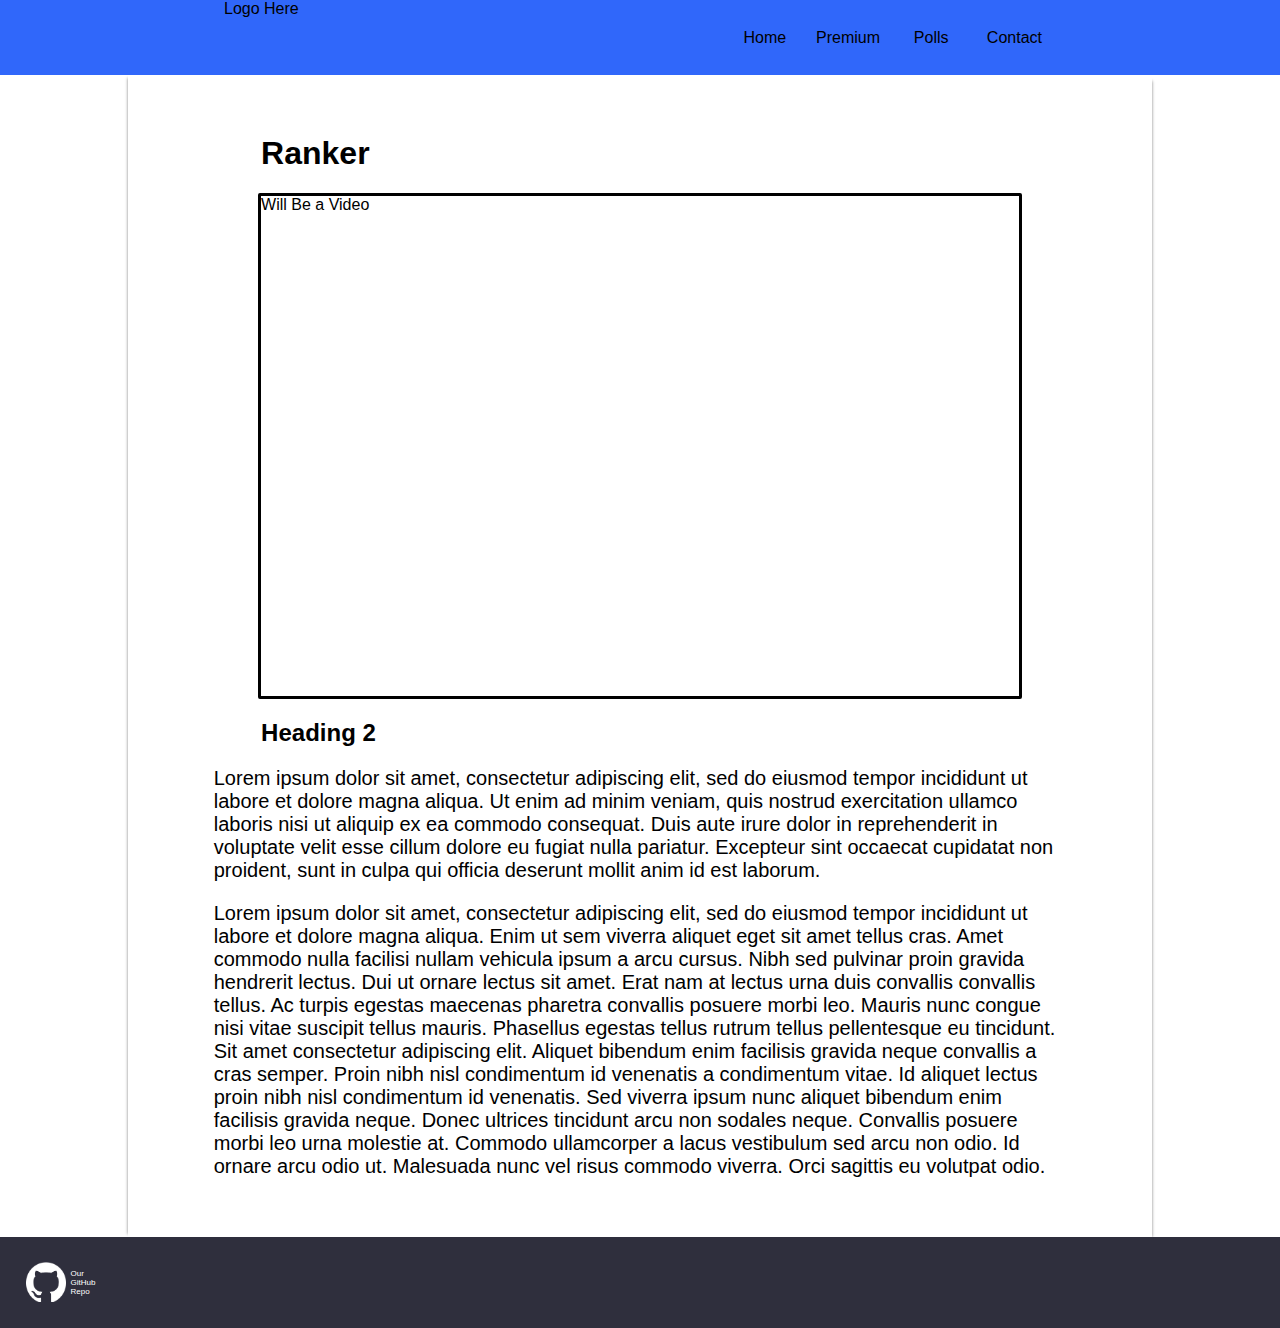
<file: index.html>
<!DOCTYPE html>
<html lang="en">
    <head>
        <meta name="viewport" content="width=device-width, initial-scale=1.0">
        <meta charset="itf-8">
        <title>Rankpolls | Home</title>
        <link rel="stylesheet" href="./basic.css">
        <link rel="stylesheet" href="./index.css">
    </head>
    <body>
        <header>
            <div class="header-inner-container">
                <div class="logo-container">Logo Here</div>
                <ul>
                    <li><a href="#">Home</a></li>
                    <li><a href="./prem.html">Premium</a></li>
                    <li><a href="./polls.html">Polls</a></li>
                    <li><a href="./about-us.html">Contact</a></li>
                </ul>
            </div>
        </header>
        <main>
            <div class="margin"></div>
            <div class="page-center">
                <h1>Ranker</h1>
                <div class="video">Will Be a Video</div>
                <h2>Heading 2</h2>
                <p>Lorem ipsum dolor sit amet, consectetur adipiscing elit, sed do eiusmod tempor incididunt ut labore et dolore magna aliqua. Ut enim ad minim veniam, quis nostrud exercitation ullamco laboris nisi ut aliquip ex ea commodo consequat. Duis aute irure dolor in reprehenderit in voluptate velit esse cillum dolore eu fugiat nulla pariatur. Excepteur sint occaecat cupidatat non proident, sunt in culpa qui officia deserunt mollit anim id est laborum.</p>
                <p>Lorem ipsum dolor sit amet, consectetur adipiscing elit, sed do eiusmod tempor incididunt ut labore et dolore magna aliqua. Enim ut sem viverra aliquet eget sit amet tellus cras. Amet commodo nulla facilisi nullam vehicula ipsum a arcu cursus. Nibh sed pulvinar proin gravida hendrerit lectus. Dui ut ornare lectus sit amet. Erat nam at lectus urna duis convallis convallis tellus. Ac turpis egestas maecenas pharetra convallis posuere morbi leo. Mauris nunc congue nisi vitae suscipit tellus mauris. Phasellus egestas tellus rutrum tellus pellentesque eu tincidunt. Sit amet consectetur adipiscing elit. Aliquet bibendum enim facilisis gravida neque convallis a cras semper. Proin nibh nisl condimentum id venenatis a condimentum vitae. Id aliquet lectus proin nibh nisl condimentum id venenatis. Sed viverra ipsum nunc aliquet bibendum enim facilisis gravida neque. Donec ultrices tincidunt arcu non sodales neque. Convallis posuere morbi leo urna molestie at. Commodo ullamcorper a lacus vestibulum sed arcu non odio. Id ornare arcu odio ut. Malesuada nunc vel risus commodo viverra. Orci sagittis eu volutpat odio.</p>
            </div>
            <div class="margin"></div>
        </main>
        <footer>
            <div class="footer-logo-container">
                <a href="https://github.com/swalloich/startup" id="github-footer-link">
                    <img src="./resources/github-mark-white.png" alt="" id="github-footer-img">
                </a>
                <div class="footer-logo-label">
                    Our GitHub Repo
                </div>
            </div>
        </footer>
    </body>
</html>
</file>
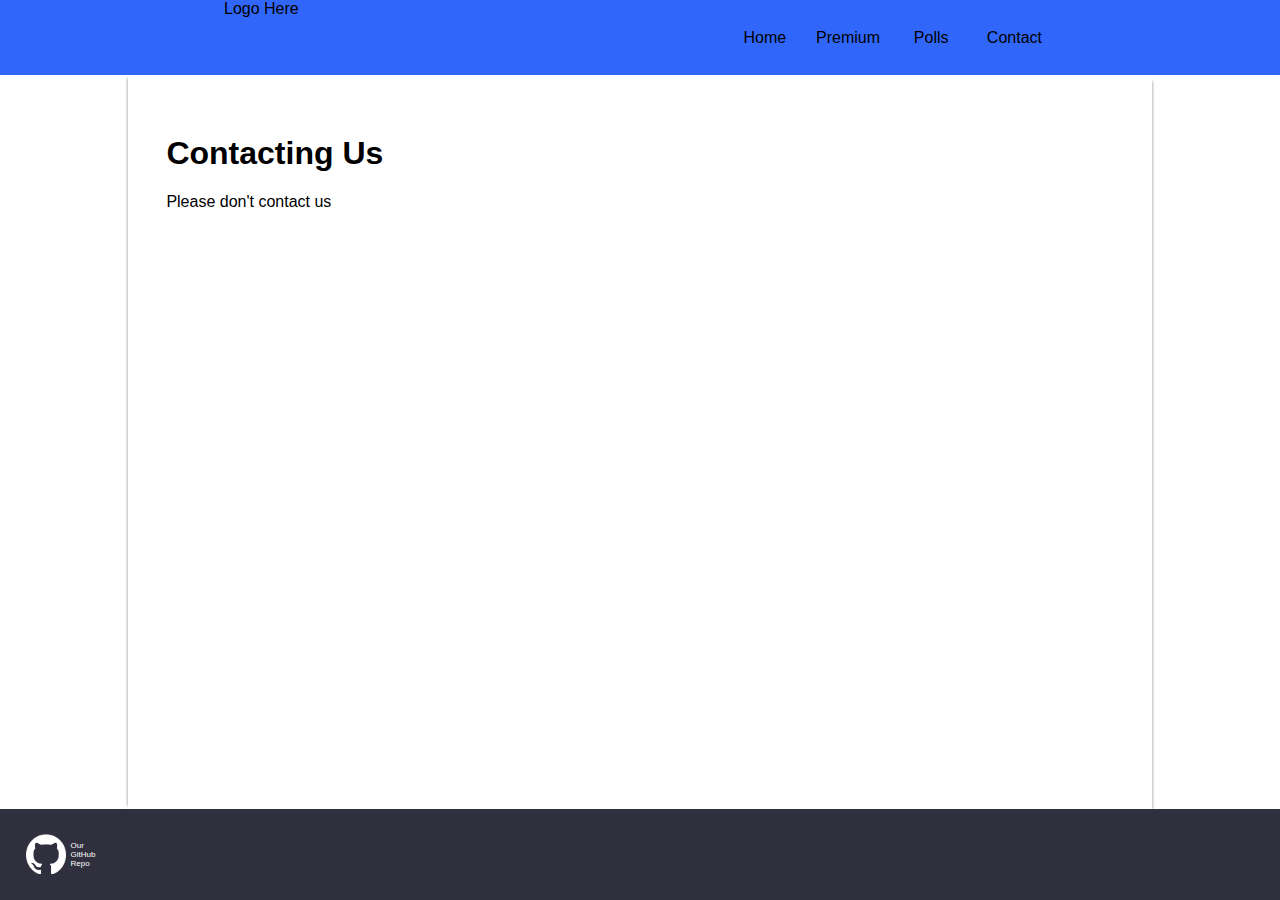
<file: about-us.html>
<!DOCTYPE html>
<html lang="en">
    <head>
        <meta name="viewport" content="width=device-width, initial-scale=1.0">
        <meta charset="itf-8">
        <title>Rankpolls | About Us</title>
        <link rel="stylesheet" href="./basic.css">
    </head>
    <body>
        <header>
            <div class="header-inner-container">
                <div class="logo-container">Logo Here</div>
                <ul>
                    <li><a href="./index.html">Home</a></li>
                    <li><a href="./prem.html">Premium</a></li>
                    <li><a href="./polls.html">Polls</a></li>
                    <li><a href="./#">Contact</a></li>
                </ul>
            </div>
        </header>
        <main>
            <div class="margin"></div>
            <div class="page-center">
                <h1>Contacting Us</h1>
                <p>Please don't contact us</p>
            </div>
            <div class="margin"></div>
        </main>
        <footer>
            <div class="footer-logo-container">
                <a href="https://github.com/swalloich/startup" id="github-footer-link">
                    <img src="./resources/github-mark-white.png" alt="" id="github-footer-img">
                </a>
                <div class="footer-logo-label">
                    Our GitHub Repo
                </div>
            </div>
        </footer>
    </body>
</html>
</file>
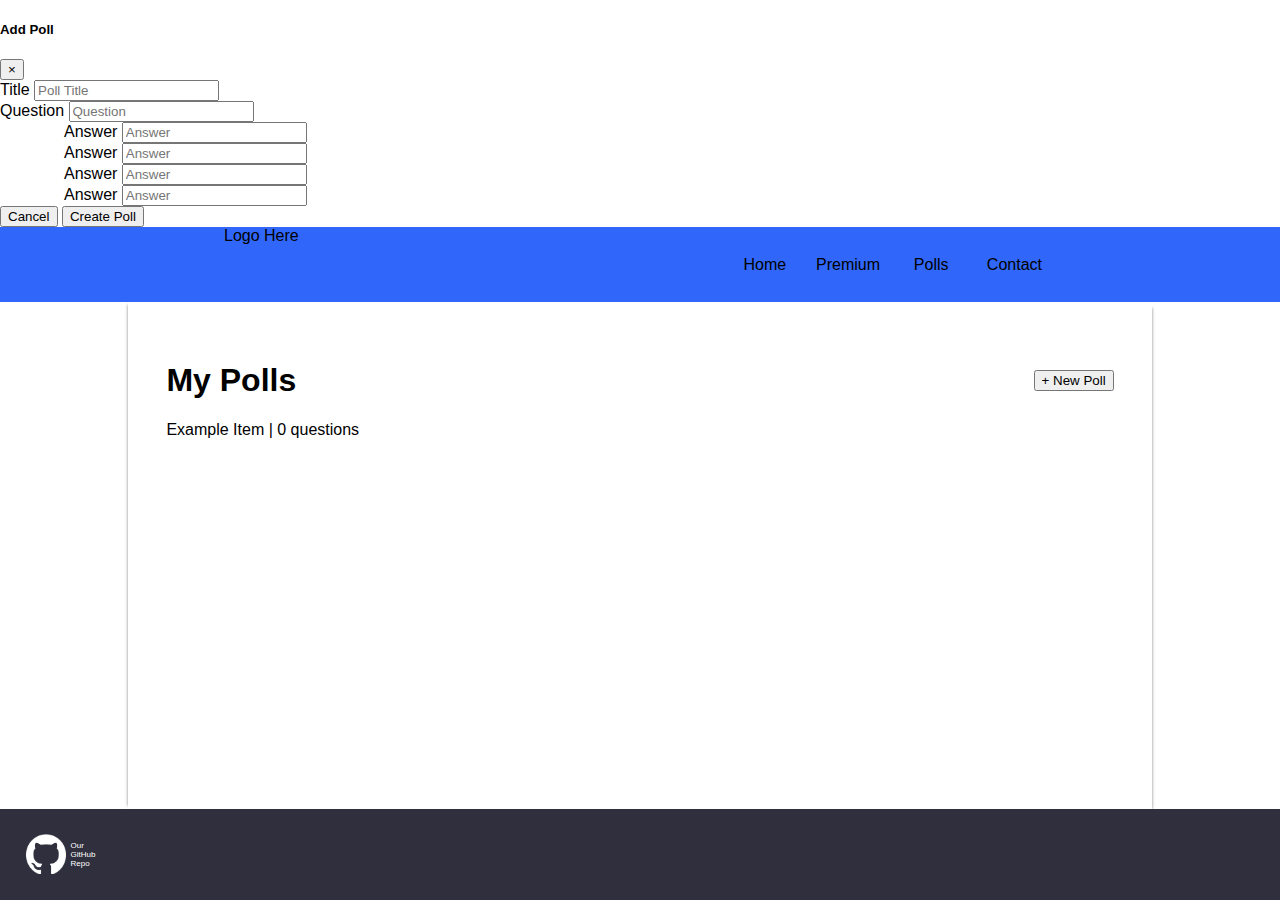
<file: polls.html>
<!DOCTYPE html>
<html lang="en">
    <head>
        <meta name="viewport" content="width=device-width, initial-scale=1.0">
        <meta charset="itf-8">
        <title>Rankpolls | My Polls</title>
        <link href="https://cdn.jsdelivr.net/npm/bootstrap@5.3.0-alpha1/dist/css/bootstrap.min.css" rel="stylesheet" integrity="sha384-GLhlTQ8iRABdZLl6O3oVMWSktQOp6b7In1Zl3/Jr59b6EGGoI1aFkw7cmDA6j6gD" crossorigin="anonymous">
        <link rel="stylesheet" href="./basic.css">
        <link rel="stylesheet" href="./polls.css">
        <script src="https://ajax.googleapis.com/ajax/libs/jquery/3.6.3/jquery.min.js"></script>
        <script src="https://cdn.jsdelivr.net/npm/bootstrap@5.3.0-alpha1/dist/js/bootstrap.bundle.min.js" integrity="sha384-w76AqPfDkMBDXo30jS1Sgez6pr3x5MlQ1ZAGC+nuZB+EYdgRZgiwxhTBTkF7CXvN" crossorigin="anonymous"></script>
        <script src="./poll.js"></script>
        <script src="poll-page.js"></script>
    </head>
    <body onload="initiatePage()">
        <div class="modal fade" id="poll-add-modal" tabindex="-1" role="dialog" aria-hidden="true">
            <!-- See: https://getbootstrap.com/docs/4.0/components/modal/ -->
            <div class="modal-dialog modal-dialog-centered" role="document">
                <div class="modal-content">
                    <div class="modal-header">
                        <h5 class="modal-title" id="poll-add-modal-title">Add Poll</h5>
                        <button type="button" class="btn close" data-dismiss="modal" aria-label="close" onclick="closePollModal()">
                            <span aria-hidden="true">&times;</span>
                        </button>
                    </div>
                    <div class="modal-body">
                        <form>
                            <!-- See: https://getbootstrap.com/docs/4.0/components/forms/ -->
                            <div class="form-group">
                                <label for="poll-title">Title</label>
                                <input type="text" class="form-control" id="poll-title" placeholder="Poll Title">
                            </div>
                            <div class="form-group unimplemented">
                                <label for="start-date">Start Date (optional)</label>
                                <div class="date-time-row">
                                    <input type="date" class="form-control" id="start-date">
                                    <input type="time" class="form-control" id="start-time">
                                </div>
                            </div>
                            <div class="form-group unimplemented">
                                <label for="end-date">End Date (optional)</label>
                                <div class="date-time-row">
                                    <input type="date" class="form-control" id="end-date">
                                    <input type="time" class="form-control" id="end-time">
                                </div>
                            </div>
                            <div class="form-group unimplemented">
                                <div class="form-subheading">
                                    <h6>Questions</h6>
                                    <button class="btn btn-secondary">&plus; New Question</button>
                                </div>
                            </div>
                            <div class="form-group">
                                <label for="question-title1">Question</label>
                                <input type="text" class="form-control" id="question-title1" placeholder="Question">
                            </div>
                            <div class="form-group form-indent">
                                <label for="answer1-1">Answer</label>
                                <input type="text" class="form-control question-answer" id="answer1-1" placeholder="Answer">
                            </div>
                            <div class="form-group form-indent">
                                <label for="answer1-2">Answer</label>
                                <input type="text" class="form-control question-answer" id="answer1-2" placeholder="Answer">
                            </div>
                            <div class="form-group form-indent">
                                <label for="answer1-3">Answer</label>
                                <input type="text" class="form-control question-answer" id="answer1-3" placeholder="Answer">
                            </div>
                            <div class="form-group form-indent">
                                <label for="answer1-4">Answer</label>
                                <input type="text" class="form-control question-answer" id="answer1-4" placeholder="Answer">
                            </div>
                        </form>
                    </div>
                    <div class="modal-footer">
                        <button type="button" class="btn btn-secondary" data-dismiss="modal" onclick="closePollModal()">Cancel</button>
                        <button type="button" class="btn btn-primary" onclick="addPoll()">Create Poll</button>
                    </div>
                </div>
            </div>
        </div>
        <header>
            <div class="header-inner-container">
                <div class="logo-container">Logo Here</div>
                <ul>
                    <li><a href="./index.html">Home</a></li>
                    <li><a href="./prem.html">Premium</a></li>
                    <li><a href="#">Polls</a></li>
                    <li><a href="./about-us.html">Contact</a></li>
                </ul>
            </div>
        </header>
        <main>
            <div class="margin"></div>
            <div class="page-center">
                <div class="my-polls-heading">
                    <h1>My Polls</h1>
                    <button class="btn btn-secondary" onclick="showPollModal()">&plus; New Poll</button>
                </div>
                <div class="list-group" id="polls-list">
                    <div class="list-group-item">Example Item | 0 questions</div>
                </div>
            </div>
            <div class="margin"></div>
        </main>
        <footer>
            <div class="footer-logo-container">
                <a href="https://github.com/swalloich/startup" id="github-footer-link">
                    <img src="./resources/github-mark-white.png" alt="" id="github-footer-img">
                </a>
                <div class="footer-logo-label">
                    Our GitHub Repo
                </div>
            </div>
        </footer>
    </body>
</html>
</file>
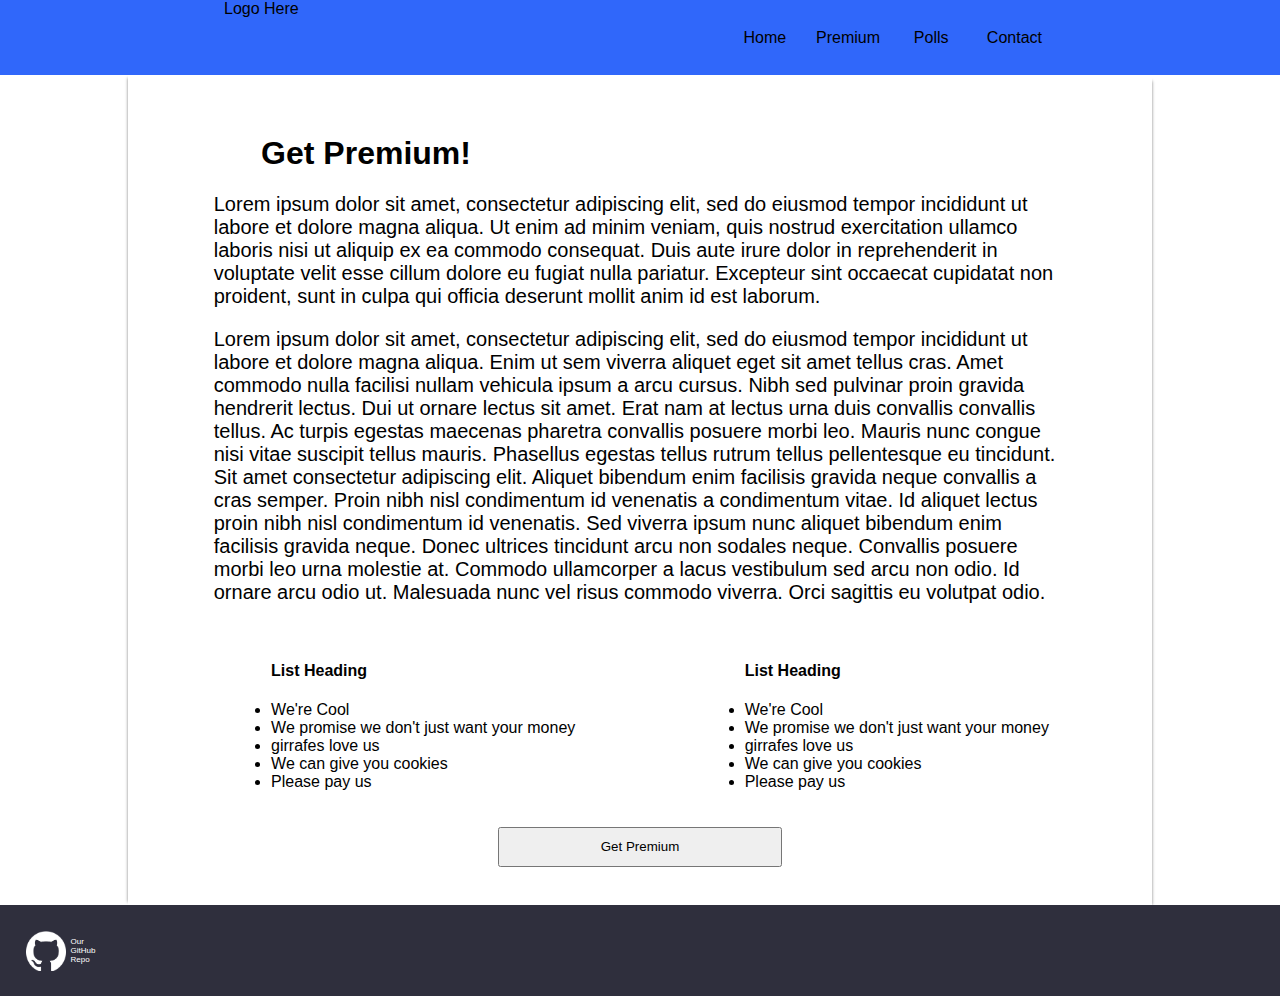
<file: prem.html>
<!DOCTYPE html>
<html lang="en">
    <head>
        <meta name="viewport" content="width=device-width, initial-scale=1.0">
        <meta charset="itf-8">
        <title>Rankpolls | Premium</title>
        <link rel="stylesheet" href="./basic.css">
        <link rel="stylesheet" href="./prem.css">
    </head>
    <body>
        <header>
            <div class="header-inner-container">
                <div class="logo-container">Logo Here</div>
                <ul>
                    <li><a href="./index.html">Home</a></li>
                    <li><a href="#">Premium</a></li>
                    <li><a href="./polls.html">Polls</a></li>
                    <li><a href="./about-us.html">Contact</a></li>
                </ul>
            </div>
        </header>
        <main>
            <div class="margin"></div>
            <div class="page-center">
                <h1>Get Premium!</h1>
                <p>Lorem ipsum dolor sit amet, consectetur adipiscing elit, sed do eiusmod tempor incididunt ut labore et dolore magna aliqua. Ut enim ad minim veniam, quis nostrud exercitation ullamco laboris nisi ut aliquip ex ea commodo consequat. Duis aute irure dolor in reprehenderit in voluptate velit esse cillum dolore eu fugiat nulla pariatur. Excepteur sint occaecat cupidatat non proident, sunt in culpa qui officia deserunt mollit anim id est laborum.</p>
                <p>Lorem ipsum dolor sit amet, consectetur adipiscing elit, sed do eiusmod tempor incididunt ut labore et dolore magna aliqua. Enim ut sem viverra aliquet eget sit amet tellus cras. Amet commodo nulla facilisi nullam vehicula ipsum a arcu cursus. Nibh sed pulvinar proin gravida hendrerit lectus. Dui ut ornare lectus sit amet. Erat nam at lectus urna duis convallis convallis tellus. Ac turpis egestas maecenas pharetra convallis posuere morbi leo. Mauris nunc congue nisi vitae suscipit tellus mauris. Phasellus egestas tellus rutrum tellus pellentesque eu tincidunt. Sit amet consectetur adipiscing elit. Aliquet bibendum enim facilisis gravida neque convallis a cras semper. Proin nibh nisl condimentum id venenatis a condimentum vitae. Id aliquet lectus proin nibh nisl condimentum id venenatis. Sed viverra ipsum nunc aliquet bibendum enim facilisis gravida neque. Donec ultrices tincidunt arcu non sodales neque. Convallis posuere morbi leo urna molestie at. Commodo ullamcorper a lacus vestibulum sed arcu non odio. Id ornare arcu odio ut. Malesuada nunc vel risus commodo viverra. Orci sagittis eu volutpat odio.</p>
                <div class="lists">
                    <ul>
                        <h4>List Heading</h3>
                        <li>We're Cool</li>
                        <li>We promise we don't just want your money</li>
                        <li>girrafes love us</li>
                        <li>We can give you cookies</li>
                        <li>Please pay us</li>
                    </ul>
                    <ul>
                        <h4>List Heading</h3>
                        <li>We're Cool</li>
                        <li>We promise we don't just want your money</li>
                        <li>girrafes love us</li>
                        <li>We can give you cookies</li>
                        <li>Please pay us</li>
                    </ul>
                </div>
                <div class="button-container">
                    <button class="get-button">Get Premium</button>
                </div>
            </div>
            <div class="margin"></div>
        </main>
        <footer>
            <div class="footer-logo-container">
                <a href="https://github.com/swalloich/startup" id="github-footer-link">
                    <img src="./resources/github-mark-white.png" alt="" id="github-footer-img">
                </a>
                <div class="footer-logo-label">
                    Our GitHub Repo
                </div>
            </div>
        </footer>
    </body>
</html>
</file>
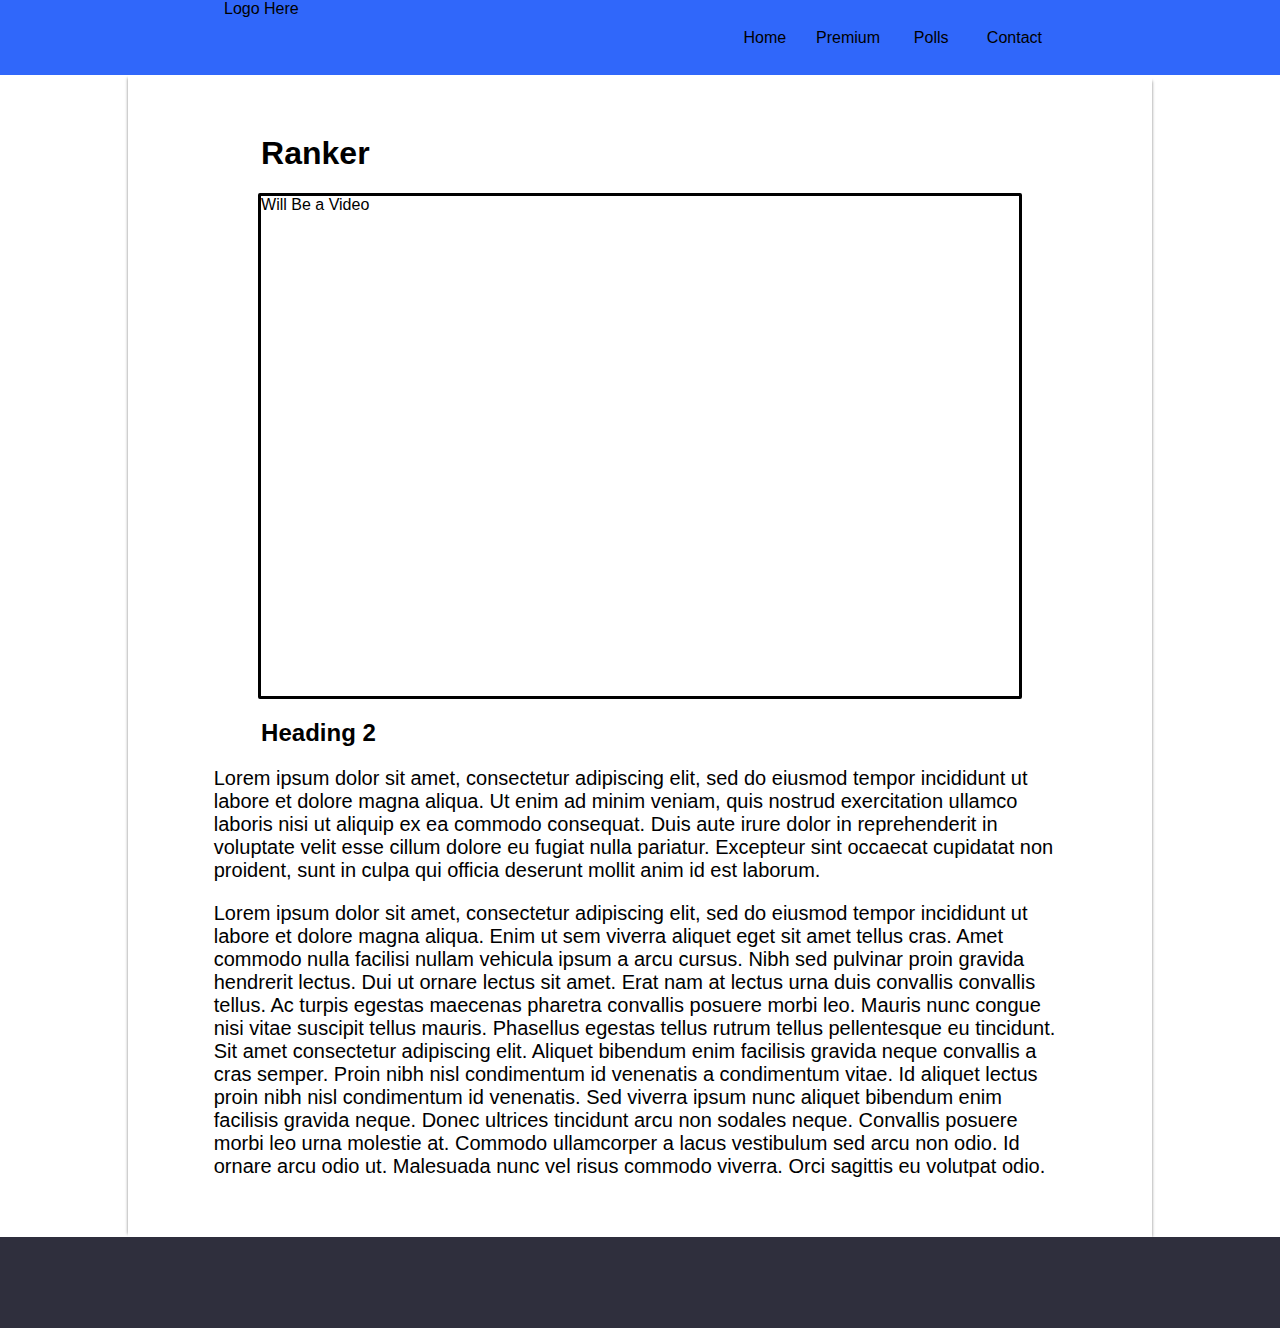
<file: startup.html>
<!DOCTYPE html>
<html lang="en">
    <head>
        <title>Rankpolls | Home</title>
        <link rel="stylesheet" href="./basic.css">
        <link rel="stylesheet" href="./index.css">
    </head>
    <body>
        <header>
            <div class="header-inner-container">
                <div class="logo-container">Logo Here</div>
                <ul>
                    <li><a href="#">Home</a></li>
                    <li><a href="./prem.html">Premium</a></li>
                    <li><a href="./polls.html">Polls</a></li>
                    <li><a href="./about-us.html">Contact</a></li>
                </ul>
            </div>
        </header>
        <main>
            <div class="margin"></div>
            <div class="page-center">
                <h1>Ranker</h1>
                <div class="video">Will Be a Video</div>
                <h2>Heading 2</h2>
                <p>Lorem ipsum dolor sit amet, consectetur adipiscing elit, sed do eiusmod tempor incididunt ut labore et dolore magna aliqua. Ut enim ad minim veniam, quis nostrud exercitation ullamco laboris nisi ut aliquip ex ea commodo consequat. Duis aute irure dolor in reprehenderit in voluptate velit esse cillum dolore eu fugiat nulla pariatur. Excepteur sint occaecat cupidatat non proident, sunt in culpa qui officia deserunt mollit anim id est laborum.</p>
                <p>Lorem ipsum dolor sit amet, consectetur adipiscing elit, sed do eiusmod tempor incididunt ut labore et dolore magna aliqua. Enim ut sem viverra aliquet eget sit amet tellus cras. Amet commodo nulla facilisi nullam vehicula ipsum a arcu cursus. Nibh sed pulvinar proin gravida hendrerit lectus. Dui ut ornare lectus sit amet. Erat nam at lectus urna duis convallis convallis tellus. Ac turpis egestas maecenas pharetra convallis posuere morbi leo. Mauris nunc congue nisi vitae suscipit tellus mauris. Phasellus egestas tellus rutrum tellus pellentesque eu tincidunt. Sit amet consectetur adipiscing elit. Aliquet bibendum enim facilisis gravida neque convallis a cras semper. Proin nibh nisl condimentum id venenatis a condimentum vitae. Id aliquet lectus proin nibh nisl condimentum id venenatis. Sed viverra ipsum nunc aliquet bibendum enim facilisis gravida neque. Donec ultrices tincidunt arcu non sodales neque. Convallis posuere morbi leo urna molestie at. Commodo ullamcorper a lacus vestibulum sed arcu non odio. Id ornare arcu odio ut. Malesuada nunc vel risus commodo viverra. Orci sagittis eu volutpat odio.</p>
            </div>
            <div class="margin"></div>
        </main>
        <footer>

        </footer>
    </body>
</html>
</file>
<file: basic.css>
html
{
  --main-color: #3067FA;
  --secondary-color: #2A8BDE;
  --footer-color: #2F2F3D;

  height: 100vh;
}

html, body
{
  margin: 0px;
}

header
{
  display: flex;
  justify-content: center;
  background-color: var(--main-color);
  min-height: 75px;
  flex: 0 1 auto;
}

.header-inner-container
{
  display: flex;
  width: 65vw;
  justify-content: space-between;
}

@media only screen and (max-width: 1500px)
{
  header ul
  {
    width: 40%;
  }
  
  .margin
  {
    width: 10%;
  }
}

@media only screen and (min-width: 1500px)
{
  header ul
  {
    width: 30%;
  }
  
  .margin
  {
    width: 15%;
  }
}

header ul
{
  display: flex;
  justify-content: space-between;
  margin: 0px;
  padding: 0px;
  list-style-type: none;
  align-items: center;
}

header li, header a
{
  display: flex;
  justify-content: center;
  align-items: center;
  height: 100%;
  width: 100%;
}

header li a
{
  text-decoration: none;
  flex: 2;
}

header li a, header li a:visited
{
  color: black;
}

header li:hover
{
  background-color: var(--secondary-color);
}

body
{
  display: flex;
  flex-flow: column;
  min-height: 100vh;
  font-family: Arial, Helvetica, sans-serif;
}

main
{
  display: flex;
  width: 100%;
  min-height: 100%;
  flex: 1 1 auto;
  overflow: auto;
}

.page-center
{
  flex-direction: column;
  flex: 2;
  padding: 3%;
  box-shadow: 3px 3px 3px -3px gray, -3px 0px 3px -3px gray;
  min-height: 100%;
  min-height: fit-content;
  justify-content: start;
}

footer
{
  display: flex;
  flex: 0 1 40px;
  padding: 2%;
  background-color: var(--footer-color);
  color: white;
}

.footer-logo-container
{
  display: flex;
}

.footer-logo-label
{
  display: flex;
  align-items: center;
  width: 40px;
  font-size: 8px;
  max-height: 40px;
  margin-left: 5px;
}

#github-footer-link
{
  display: flex;
  max-height: 40px;
  aspect-ratio: 1 / 1;
}
</file>
<file: index.css>
.video
{
    width: 80%;
    min-height: 500px;
    border-radius: 2px;
    border-style: solid;
    margin: auto;
}

h1, h2
{
    margin-left: 10%;
}

p
{
    font-size: 1.25em;
    margin-left: 5%;
    margin-right: 5%
}
</file>
<file: polls.css>
.my-polls-heading
{
    display: flex;
    justify-content: space-between;
    align-items: center;
}

.my-polls-heading > button
{
    height: fit-content;
}

.date-time-row
{
    display: flex;
}

.form-subheading
{
    justify-content: space-between;
    align-items: center;
    padding: 2%;
}

.form-indent
{
    margin-left: 5%;
}

.unimplemented
{
    display: none;
}
</file>
<file: prem.css>
.video
{
    width: 80%;
    height: 500px;
    border-radius: 2px;
    border-style: solid;
    margin: auto;
}

h1, h2
{
    margin-left: 10%;
}

p
{
    font-size: 1.25em;
    margin-left: 5%;
    margin-right: 5%
}

.lists
{
    display: flex;
    justify-content: space-around;
}

.get-button
{
    margin: auto;
    margin-top: 20px;
    width: 30%;
    height: 3em;
}

.button-container
{
    width: 100%;
    display: flex;
}
</file>
